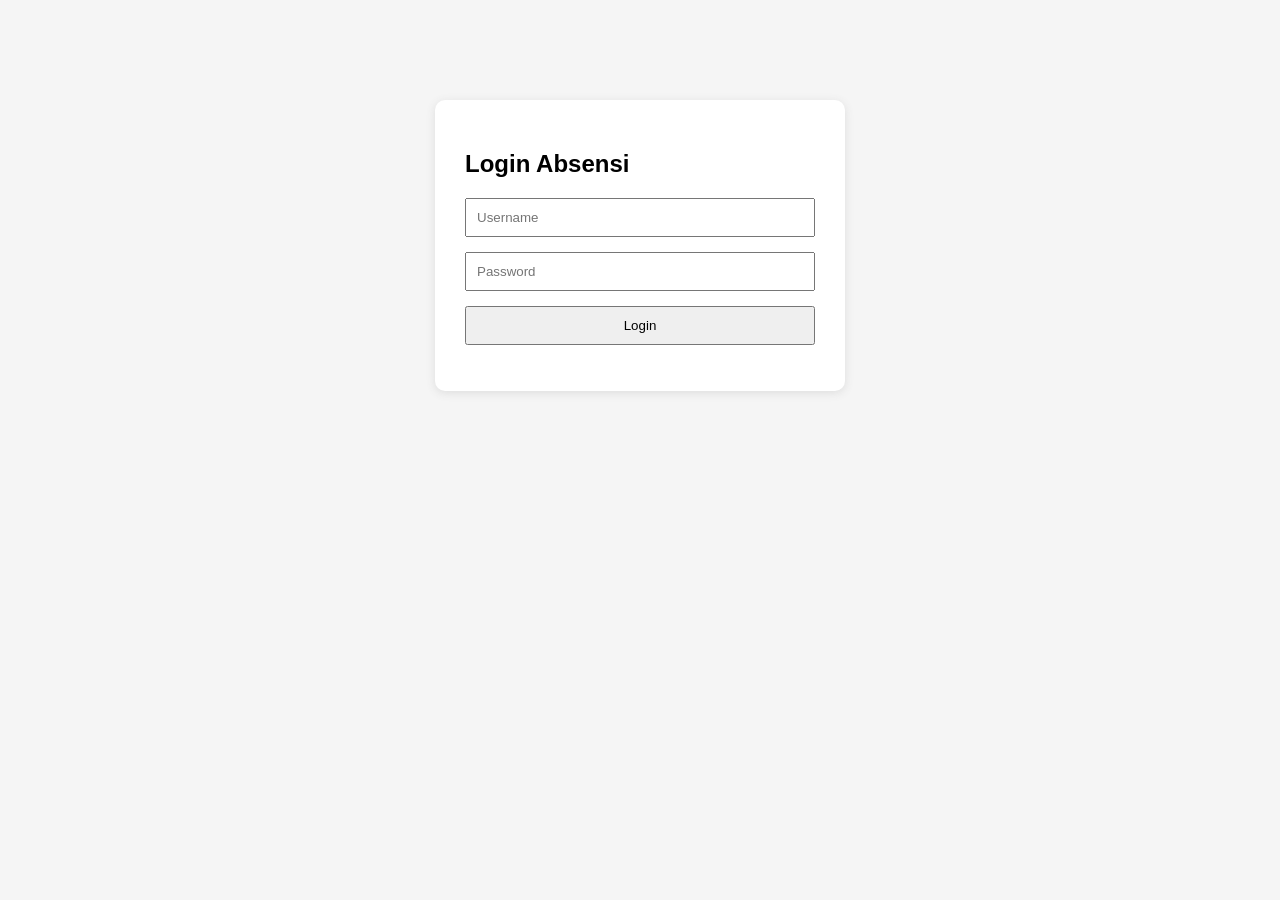
<file: login.html>
<!DOCTYPE html>
<html>
<head>
  <meta charset="UTF-8">
  <title>Login Absensi</title>
  <link rel="stylesheet"
        href="assets/css/style.css">
</head>
<body>

<div class="login-box">

  <h2>Login Absensi</h2>

  <form id="loginForm">

    <input
      type="text"
      id="username"
      placeholder="Username"
      required
    >

    <input
      type="password"
      id="password"
      placeholder="Password"
      required
    >

    <button type="submit">
      Login
    </button>

  </form>

  <p id="msg"></p>

</div>

<script src="assets/js/config.js"></script>
<script src="assets/js/api.js"></script>
<script src="assets/js/auth.js"></script>

<script>

document
.getElementById("loginForm")
.addEventListener(
  "submit",
  async function(e){

    e.preventDefault();

    const username =
      document.getElementById("username").value;

    const password =
      document.getElementById("password").value;

    const res = await apiPost({
      action: "login",
      username,
      password
    });

    const msg =
      document.getElementById("msg");

    if (!res.success) {
      msg.innerHTML = res.message;
      return;
    }

    setSession(res.data);

    if (res.data.role === "admin") {
      location.href =
        "admin/dashboard.html";
    }
    else {
      location.href =
        "tim/dashboard.html";
    }
  }
);

</script>

</body>
</html>
</file>
<file: assets/css/style.css>
body{
  font-family: Arial;
  background:#f5f5f5;
}

.login-box{
  width:350px;
  margin:100px auto;
  background:#fff;
  padding:30px;
  border-radius:10px;
  box-shadow:0 2px 10px #ddd;
}

input{
  width:100%;
  padding:10px;
  margin-bottom:15px;
  box-sizing:border-box;
}

button{
  width:100%;
  padding:10px;
  cursor:pointer;
}
</file>
<file: assets/css/app.css>
* {
  box-sizing: border-box;
}

body {
  margin: 0;
  font-family: Arial, sans-serif;
  background: #f5f6fa;
}

.wrapper {
  display: flex;
  min-height: 100vh;
}

.sidebar {
  width: 250px;
  background: #1e293b;
  color: white;
}

.logo {
  padding: 20px;
  text-align: center;
  font-size: 22px;
  font-weight: bold;
  border-bottom: 1px solid #334155;
}

.menu a {
  display: block;
  padding: 15px 20px;
  color: white;
  text-decoration: none;
}

.menu a:hover {
  background: #334155;
}

.main {
  flex: 1;
}

.topbar {
  background: white;
  padding: 15px 20px;
  display: flex;
  justify-content: space-between;
  box-shadow: 0 2px 5px #ddd;
}

.content {
  padding: 20px;
}

.card {
  background: white;
  border-radius: 10px;
  padding: 20px;
  box-shadow: 0 2px 5px #ddd;
}
</file>
